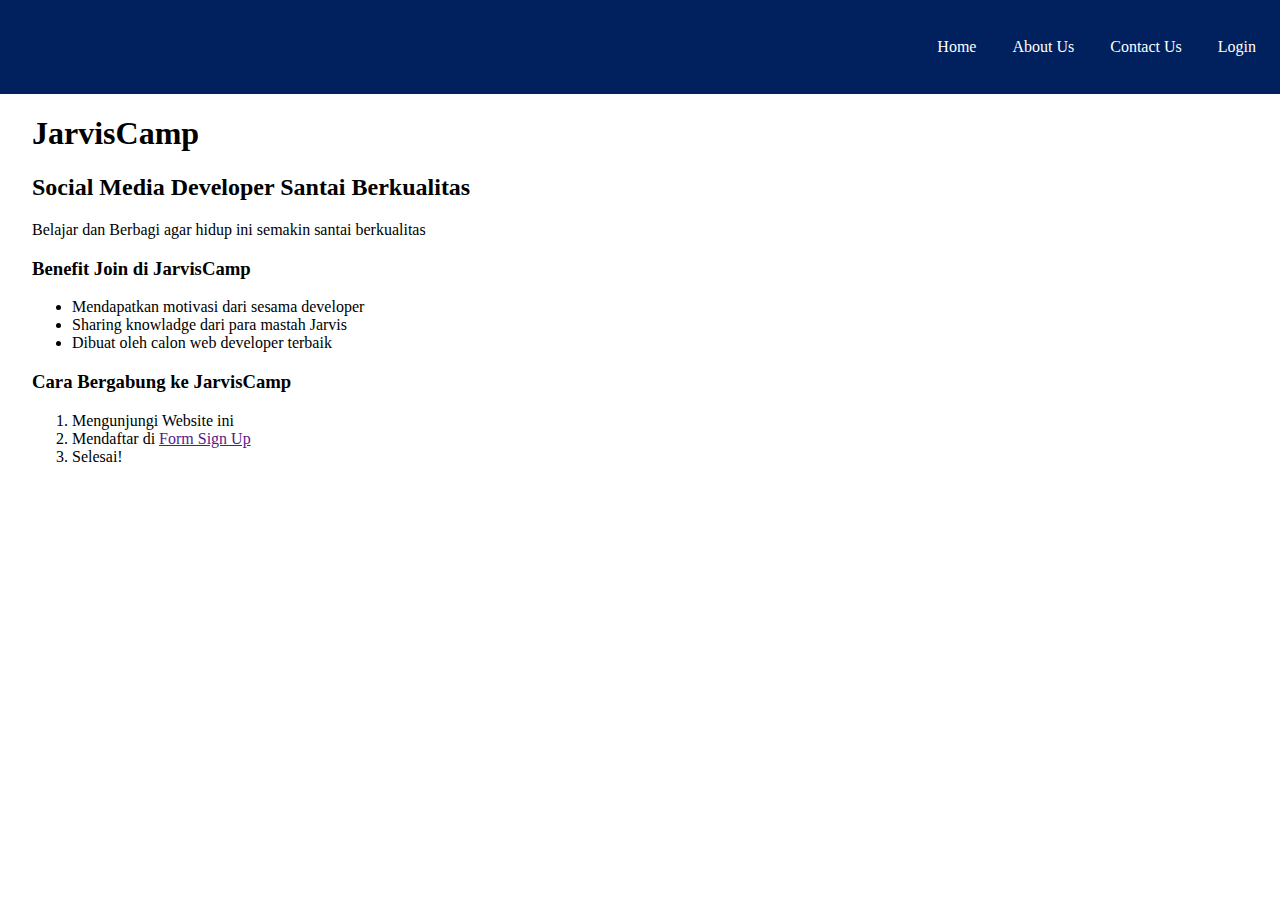
<file: pertemuan1/index.html>
<!DOCTYPE html>
<html>
  <head>
    <title>Tugas 1 - JarvisCamp</title>
    <link rel="stylesheet" href="styles.css" />
  </head>

  <body>
    <nav class="nav">
      <ul>
        <li><a href="/pertemuan1/index.html">Home</a></li>
        <li><a href="/pertemuan1/about.html">About Us</a></li>
        <li><a href="/pertemuan1/contact.html">Contact Us</a></li>
        <li><a href="">Login</a></li>
      </ul>
    </nav>
    <div class="content">
      <h1>JarvisCamp</h1>
      <h2>Social Media Developer Santai Berkualitas</h2>
      <p>Belajar dan Berbagi agar hidup ini semakin santai berkualitas</p>
      <h3>Benefit Join di JarvisCamp</h3>
      <ul>
        <li>Mendapatkan motivasi dari sesama developer</li>
        <li>Sharing knowladge dari para mastah Jarvis</li>
        <li>Dibuat oleh calon web developer terbaik</li>
      </ul>
      <h3>Cara Bergabung ke JarvisCamp</h3>
      <ol>
        <li>Mengunjungi Website ini</li>
        <li>Mendaftar di <a href="">Form Sign Up</a></li>
        <li>Selesai!</li>
      </ol>
    </div>
  </body>
</html>
</file>
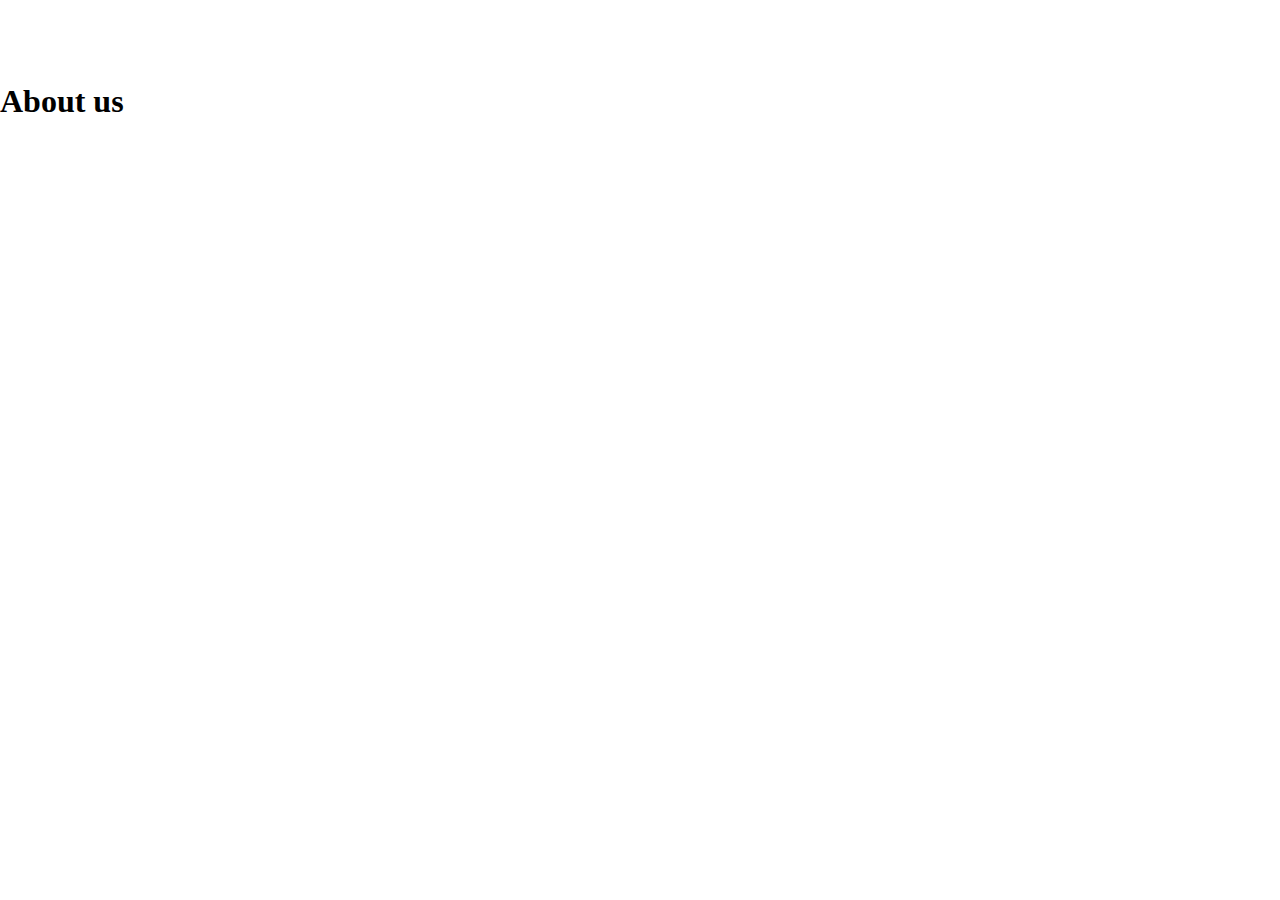
<file: pertemuan1/about.html>
<!DOCTYPE html>
<html>
  <head>
    <title>About Us</title>
    <link rel="stylesheet" href="styles.css" />
  </head>
  <body>
    <div class="nav">
      <ul>
        <li><a href="/pertemuan1/index.html">Home</a></li>
        <li><a href="/pertemuan1/about.html">About Us</a></li>
        <li><a href="/pertemuan1/contact.html">Contact Us</a></li>
        <li><a href="">Login</a></li>
      </ul>
    </div>
    <h1>About us</h1>
  </body>
</html>
</file>
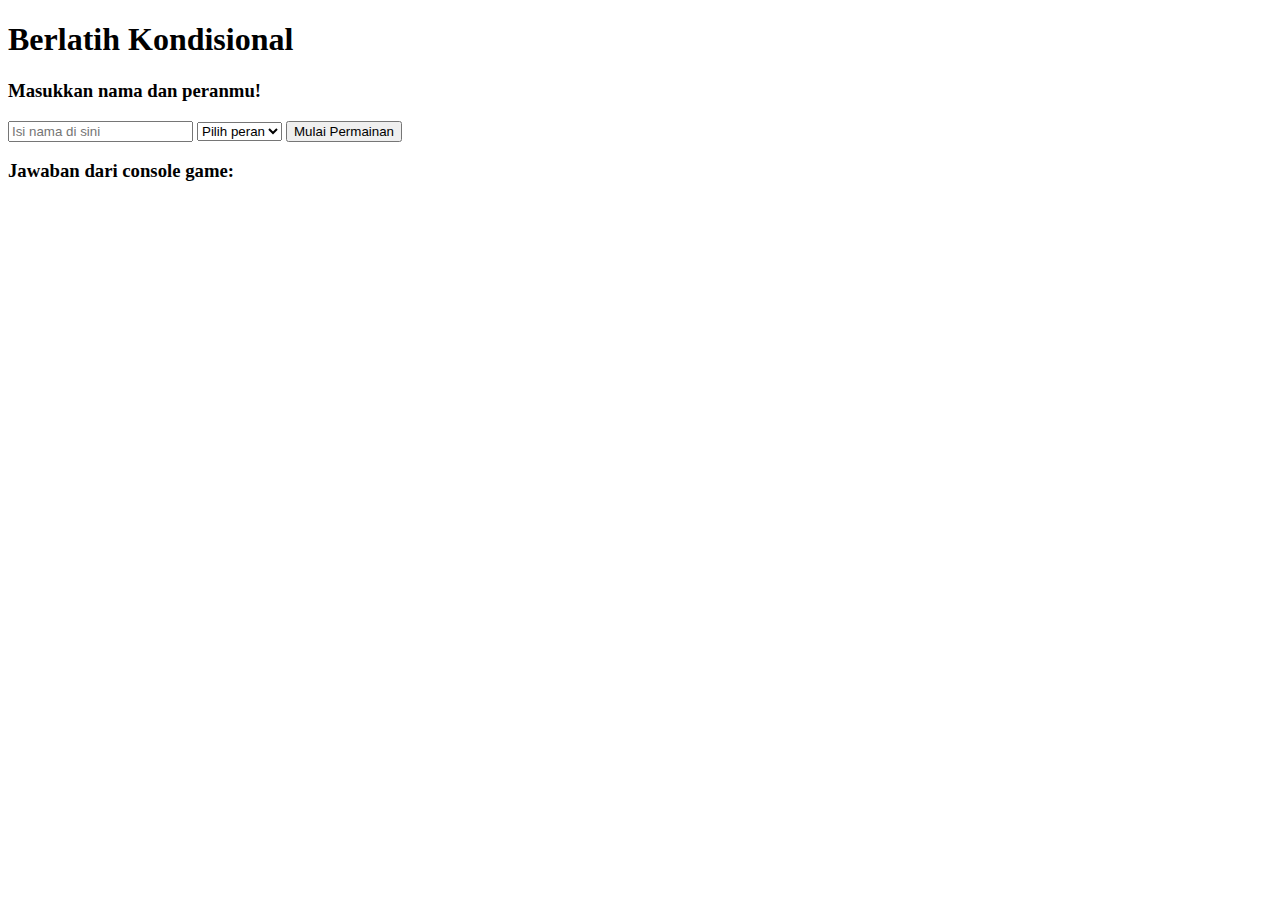
<file: pertemuan1/Adryan Eka Pramudita - kondisional.html>
<!DOCTYPE html>
<html lang="en">
  <head>
    <meta charset="UTF-8" />
    <meta name="viewport" content="width=device-width, initial-scale=1.0" />
    <meta http-equiv="X-UA-Compatible" content="ie=edge" />
    <title>Conditional HTML</title>
  </head>

  <body>
    <h1>Berlatih Kondisional</h1>

    <h3>Masukkan nama dan peranmu!</h3>
    <form action="#" id="formConditional">
      <input type="text" id="name" placeholder="Isi nama di sini" />
      <select id="role">
        <option value="">Pilih peran</option>
        <option value="Penyihir">Penyihir</option>
        <option value="Werewolf">Werewolf</option>
        <option value="Rakjel">Rakjel</option>
      </select>
      <input type="submit" value="Mulai Permainan" />
    </form>

    <h3>Jawaban dari console game:</h3>
    <div id="jawaban"></div>
  </body>

  <script>
    var form = document.getElementById("formConditional");
    var jawaban = document.getElementById("jawaban");

    form.addEventListener("submit", function (e) {
      e.preventDefault();

      /* 
            ATURAN PERMAINAN 
            // Output untuk Input nama = '' dan peran = ''
            // => "Nama harus diisi!"
    
            //Output untuk input jika nama != '' dan peran = ''
            // => "Halo Mikael, Pilih peranmu untuk memulai game!"
    
            //Output untuk Input jika nama != '' dan peran 'Penyihir'
            // => "Selamat datang di Dunia Werewolf, Nina"
            // => "Halo Penyihir Nina, kamu dapat melihat siapa yang menjadi Werewolf!"
    
            //Output untuk Input jika nama != '' dan peran 'Werewolf'
            // => "Selamat datang di Dunia Werewolf, Danu"
            // "Halo Werewolf Danu, kamu dapat memilih siapa yang akan kamu makan malam ini!"
    
            //Output untuk Input jika nama != '' dan peran 'Rakjel'
            // => "Selamat datang di Dunia Werewolf, Zero"
            // => "Halo Rakjel Zero, Kamu menjadi rakyat jelata "
    
            PETUNJUK MENGERJAKAN
            1. Buat Kondisional agar output dari konsol sesuai yang diharapkan
            2. masukkan lah jawaban dari kondisi yang diberikan oleh User ke dalam variabel jawabanKonsol
        */

      // Tuliskan Code kamu di sini
      var name = document.getElementById("name").value;
      var role = document.getElementById("role").value;
      // buatlah kondisional berdasarkan dua variabel di atas yaitu name dan role, ketentuannya dapat dibaca di atas
      if (name === "" && role === "") {
        jawabanKonsol = "Nama harus diisi!";
      } else if (name !== "" && role === "") {
        jawabanKonsol = "Halo " + name + ", Pilih peranmu untuk memulai game!";
      } else if (name !== "" && role === "Penyihir") {
        jawabanKonsol =
          "Selamat datang di Dunia Werewolf, " +
          name +
          "<br>Halo Penyihir " +
          name +
          ", kamu dapat melihat siapa yang menjadi Werewolf!";
      } else if (name !== "" && role === "Werewolf") {
        jawabanKonsol =
          "Selamat datang di Dunia Werewolf, " +
          name +
          "<br>Halo Werewolf " +
          name +
          ", kamu dapat memilih siapa yang akan kamu makan malam ini!";
      } else if (name !== "" && role === "Rakjel") {
        jawabanKonsol =
          "Selamat datang di Dunia Werewolf, " +
          name +
          "<br>Halo Rakjel " +
          name +
          ", Kamu menjadi rakyat jelata";
      }

      var jawabanKonsol; // = jawaban dari kondisional di-assign di sini
      // Code Sampai sini

      jawaban.innerHTML = jawabanKonsol;
    });
  </script>
</html>
</file>
<file: pertemuan1/styles.css>
body {
  margin: 0;
  padding: 0;
}

nav {
  background-color: #00215e;
  padding: 8px;
}

.nav ul {
  list-style-type: none;
  text-align: right;
}

.nav li {
  display: inline-block;
}

.nav li a {
  display: block;
  color: white;
  text-align: center;
  padding: 14px 16px;
  text-decoration: none;
}

.nav li a:hover {
  background-color: #555;
  border-radius: 2rem;
}

div {
  padding-left: 2rem;
}
</file>
